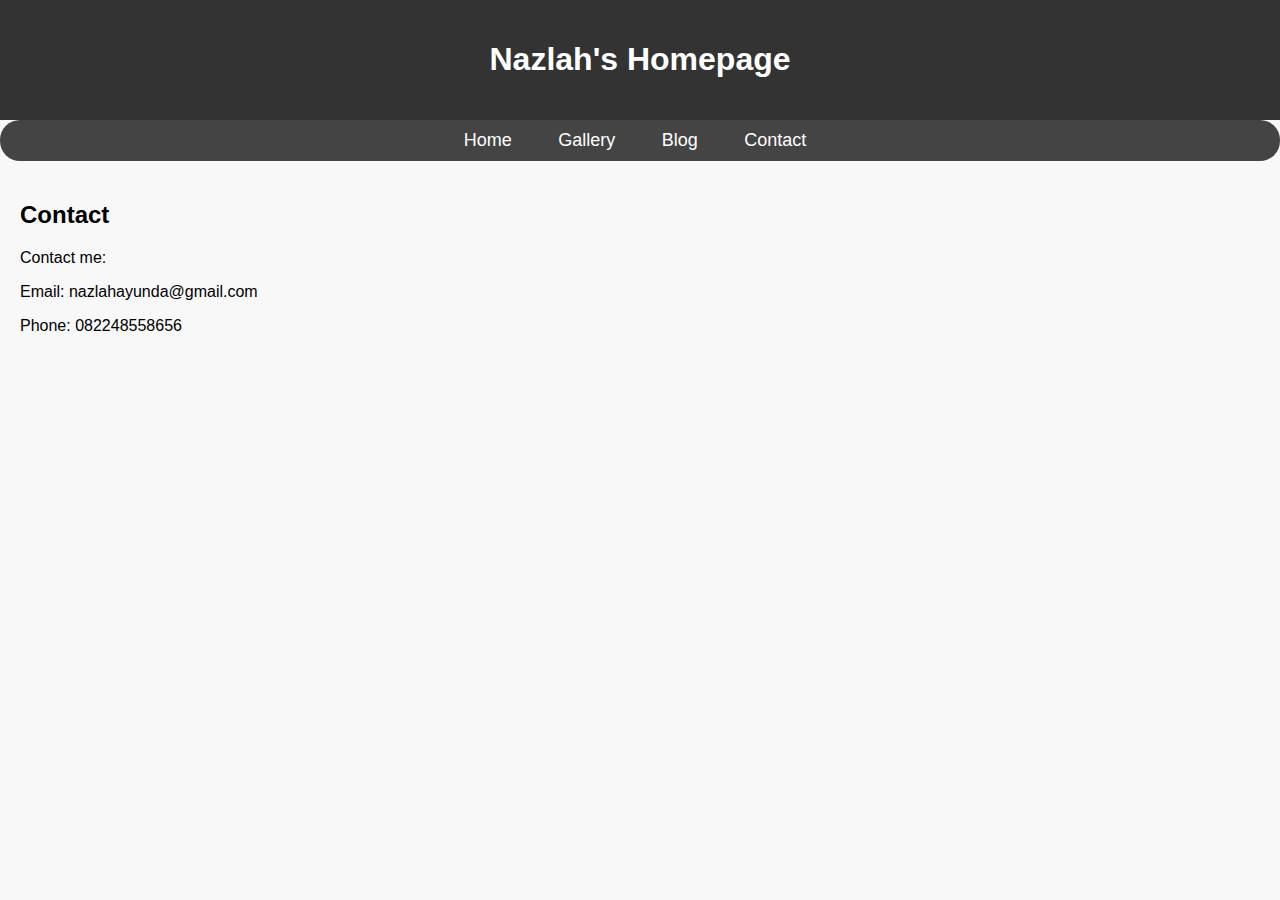
<file: contact.html>
<!DOCTYPE html>
<html lang="en">
<head>
  <meta charset="UTF-8">
  <meta name="viewport" content="width=device-width, initial-scale=1.0">
  <title>Contact - Personal Portfolio</title>
  <link rel="stylesheet" href="styles.css">
</head>
<body>
  <!-- Content for Contact page -->
  <header class="header-background">
    <h1>Nazlah's Homepage</h1>
  </header>
  <nav>
    <ul>
      <li><a href="home.html">Home</a></li>
      <li><a href="gallery.html">Gallery</a></li>
      <li><a href="blog.html">Blog</a></li>
      <li><a href="contact.html">Contact</a></li>
    </ul>
  </nav>
  <section id="contact-content">
    <h2>Contact</h2>
    <p>Contact me:</p>
    <p>Email: nazlahayunda@gmail.com</p>
    <p>Phone: 082248558656</p>
  </section>
  <!-- JavaScript for SwiperJS -->
  <script src="https://unpkg.com/swiper/swiper-bundle.min.js"></script>
  <!-- Include external JavaScript file -->
  <script src="script.js"></script>
</body>
</html>
</file>
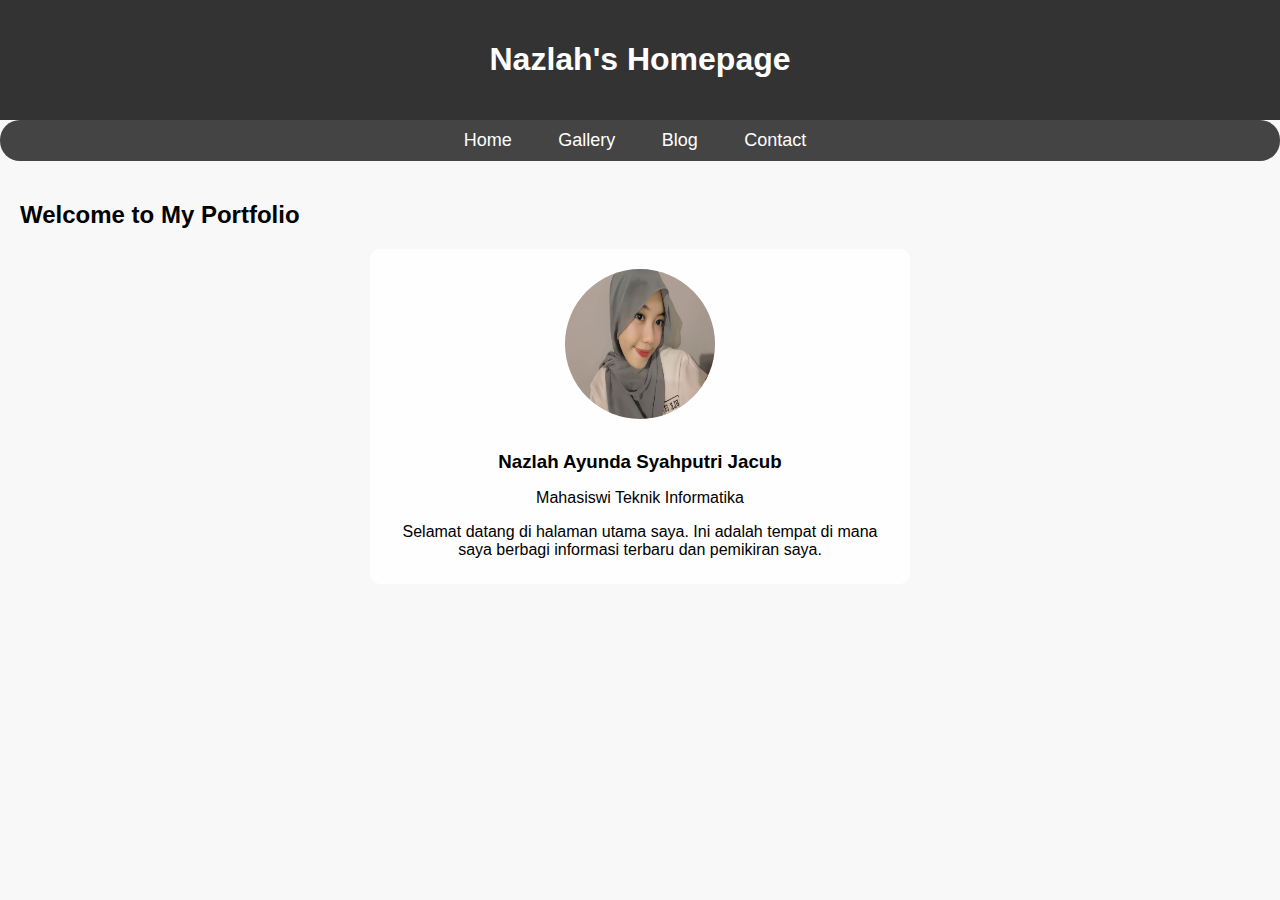
<file: home.html>
<!DOCTYPE html>
<html lang="en">
<head>
  <meta charset="UTF-8">
  <meta name="viewport" content="width=device-width, initial-scale=1.0">
  <title>Home - Personal Portfolio</title>
  <link rel="stylesheet" href="styles.css">
</head>
<body>
  <!-- Content for Home page -->
  <header class="header-background">
    <h1>Nazlah's Homepage</h1>
  </header>
  <nav>
    <ul>
      <li><a href="home.html">Home</a></li>
      <li><a href="gallery.html">Gallery</a></li>
      <li><a href="blog.html">Blog</a></li>
      <li><a href="contact.html">Contact</a></li>
    </ul>
  </nav>
  <section id="home-content">
    <h2>Welcome to My Portfolio</h2>
    <!-- Profile Box -->
    <div class="profile-box">
      <img src="foto profil.jpg" alt="Profile Picture">
      <h3>Nazlah Ayunda Syahputri Jacub</h3>
      <p>Mahasiswi Teknik Informatika</p>
      <p>Selamat datang di halaman utama saya. Ini adalah tempat di mana saya berbagi informasi terbaru dan pemikiran saya.</p>
    </div>
  </section>
  <!-- JavaScript for SwiperJS -->
  <script src="https://unpkg.com/swiper/swiper-bundle.min.js"></script>
  <!-- Include external JavaScript file -->
  <script src="script.js"></script>
</body>
</html>
</file>
<file: styles.css>
/* Reset CSS */
body {
  margin: 0;
  padding: 0;
}

/* Body Styles */
body {
  font-family: Arial, sans-serif;
  margin: 0;
  padding: 0;
  background-color: #f8f8f8;
}

/* Element Styles */
header, nav, section, article, footer {
  padding: 20px;
}

/* Header Styles */
header {
  background-color: #333;
  color: #fff;
  text-align: center;
}

/* Navigation Styles */
nav {
  background-color: #444;
  padding: 10px;
  border-radius: 20px; /* Menambahkan sudut bulat yang lebih besar */
}

nav ul {
  list-style-type: none;
  margin: 0;
  padding: 0;
  text-align: center;
}

nav ul li {
  display: inline-block; /* Menjadikan navigasi sebagai kotak */
  margin-right: 10px; /* Jarak antar kotak navigasi */
}

nav ul li a {
  color: #fff;
  text-decoration: none;
  font-size: 18px;
  padding: 8px 16px; /* Padding dalam kotak navigasi */
  border-radius: 15px; /* Menambahkan sudut bulat yang sedikit */
}

nav ul li a:hover {
  background-color: #555; /* Warna latar belakang saat dihover */
}


.profile-box {
  text-align: center;
  background-color: rgba(255, 255, 255, 0.8);
  padding: 20px;
  border-radius: 10px;
  max-width: 500px; /* Atur lebar maksimum kotak profil */
  margin: 0 auto; /* Atur margin otomatis di sisi kiri dan kanan untuk menengahkan kotak profil */
}

.profile-box img {
  width: 150px;
  height: 150px;
  border-radius: 50%;
  margin-bottom: 10px;
}

.profile-box h3 {
  margin-bottom: 5px;
}

.profile-box p {
  margin-bottom: 5px;
}


.header-background {
  background-image: url('https://www.mejahijau.com/wp-content/uploads/2019/07/Unsrat-Manado.jpg'); /* Ganti 'link-ke-gambar.jpg' dengan URL gambar yang Anda inginkan */
  background-size: cover;
  background-position: center;
  color: white; /* Sesuaikan warna teks agar kontras dengan latar belakang */
  padding: 20px; /* Sesuaikan padding agar teks tidak berdekatan dengan tepi latar belakang */
}

/* Sesuaikan properti berikut agar teks blog tidak terpengaruh */
#blog {
  background-color: white; /* Atur warna latar belakang untuk menyamarkan gambar latar belakang */
  padding: 20px; /* Tambahkan padding untuk menjaga jarak antara teks dengan tepi */
}


/* Gallery Styles */
.gallery-nazlah {
  display: flex;
  flex-wrap: wrap;
  justify-content: center;
  gap: 10px;
}

.gallery-nazlah img {
  border-radius: 10px;
  transition: transform 0.3s ease;
}

.gallery-nazlah img:hover {
  transform: scale(1.1);
}

/* Blog Styles */
#blog {
  background-color: rgb(0, 0, 0); /* Ubah warna latar belakang blog sesuai kebutuhan */
}

#blog article {
  margin-bottom: 30px;
  padding: 20px;
  border-radius: 10px;
  background-color: #fff; /* Ubah warna latar belakang artikel blog sesuai kebutuhan */
  box-shadow: 0 0 10px rgba(0, 0, 0, 0.1);
}

/* Footer Styles */
footer {
  background-color: #333;
  color: #fff;
  text-align: center;
  padding: 20px;
}
/* Background untuk halaman Home */
#home {
  background-image: url('sky.jpg'); /* Ganti dengan URL gambar latar belakang untuk halaman Home */
  background-size: cover;
  background-position: center;
  color: #000000; /* Sesuaikan warna teks agar kontras dengan latar belakang */
}

/* Background untuk halaman Gallery */
#gallery {
  background-image: url('sky.jpg');
  background-size: cover;
  background-position: center;
}

/* Background untuk halaman Blog */
#blog {
  background-image: url('sky.jpg'); /* Ganti dengan URL gambar latar belakang untuk halaman Blog */
  background-size: cover;
  background-position: center;
  color: #333; /* Sesuaikan warna teks agar kontras dengan latar belakang */
}

/* Background untuk halaman Contact */
#contact {
  background-image: url('sky.jpg'); /* Ganti dengan URL gambar latar belakang untuk halaman Contact */
  background-size: cover;
  background-position: center;
  color: #000000; /* Sesuaikan warna teks agar kontras dengan latar belakang */
}
</file>
